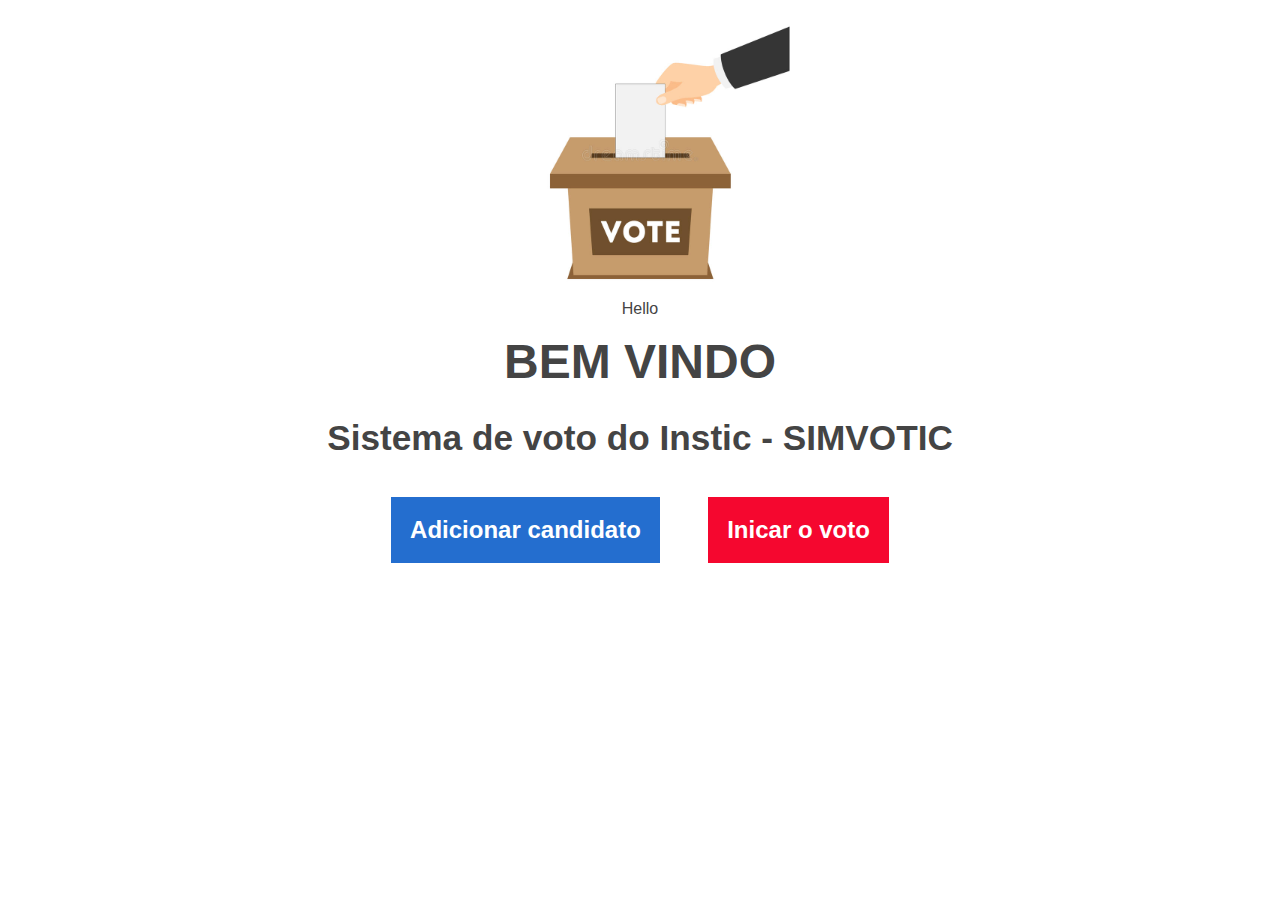
<file: index.html>
<!DOCTYPE html>
<html lang="pt-br">

<head>
  <meta charset="UTF-8">
  <meta http-equiv="X-UA-Compatible" content="IE=edge">
  <meta name="viewport" content="width=device-width, initial-scale=1.0">
  <link rel="stylesheet" href="css/style.css">
  <title>URNA</title>
  <script type="module" defer src="Usuario.js"> </script>
</head>

<body>
  <div id="app">
    <div class="template active" id="screen_init">
      <div class="template-screen-init">
        <a id="avatar" href="pesquisa.html?q=<img src='' onerror=alert();%20console.log(23)>"></a>
        <div class="image-voto">
          <img src="imagens/urna-de-voto-isolada-com-papel-do-voto-77838111.jpg" alt="">
        </div>
        <div class="titles">
          <new-usuario></new-usuario>
          <h1>Bem Vindo</h1>
          <h2>Sistema de voto do Instic - SIMVOTIC</h2>
        </div>
        <div class="buttons">
          <button class="btn primary"> Adicionar candidato</button>
          <button class="btn segundary btn_init_voto"> Inicar o voto</button>
        </div>
      </div>
    </div>
    <div class="template" id="screen_voto">
      <div class="template-screen-voto">
        <div class="lista-candidatos"></div>
        <div class="display-voto">
          <div class="visor">
            <div class="digito blink"></div>
            <div class="digito"></div>
            <div class="digito"></div>
            <div class="digito"></div>
            <div class="digito"></div>
          </div>
          <div class="teclado">
            <div class="cel">1</div>
            <div class="cel">2</div>
            <div class="cel">3</div>
            <div class="cel">4</div>
            <div class="cel">5</div>
            <div class="cel">6</div>
            <div class="cel">7</div>
            <div class="cel">8</div>
            <div class="cel">9</div>
            <div class="cel">CA</div>
            <div class="cel">0</div>
            <div class="cel">C</div>
          </div>
          <div class="controlos-voto">
            <div class="buttons">
              <button class="btn primary normal btn_cancelar_voto">CANCELAR</button>
              <button class="btn  normal btn_voto" disabled onclick="alert()">VOTAR</button>
            </div>
          </div>
        </div>
      </div>
    </div>
  </div>



  <!-- <script src="scripts/render.js"></script> -->
  <!-- <script src="scripts/load.js"></script> -->

  <script type="module">
    // fetch('https://api.github.com/users/admin-alfredo',{method: "GET", headers: { 'Content-type': 'application/json'}})
    //   .then(res => res.blob())
      
      // .then(json => {
      //   const img = new Image()
      //   img.src = json.avatar_url
      //   img.width = 50
      //   img.height = 50
      //   img.style.borderRadius = "50%"
      //   const Avatar = document.getElementById('avatar')

      //   Avatar.appendChild(img)
      // })


    // render('screen_init')
      const BtnInitVoto = document.querySelector('.btn_init_voto')
      const screen_init = document.querySelector('#screen_init')
      const screen_voto = document.querySelector('#screen_voto')

      const Templates = document.querySelectorAll('.template')
      // console.log(BtnInitVoto)
      BtnInitVoto.addEventListener('click', function(){
        screen_init.classList.remove('active')
        screen_voto.classList.add('active')
      })
    // const BtnCancelarVoto = document.querySelector('.btn_cancelar_voto')
    const BtnVotar = document.querySelector('.btn_voto')
    // BtnInitVoto.addEventListener('click', () => render('screen_voto'))
    // BtnCancelarVoto.addEventListener('click', () => render('screen_init'))

    const Teclado = document.querySelectorAll('.teclado > .cel')
    const Visor = document.querySelector('.visor')
    let TotalDigitos = []

    Teclado.forEach(function (tecla) {

      tecla.addEventListener('click', (e) => {
        console.log(TotalDigitos)

        // ESTRATEGIA DE CLICK
        const caracter = e.currentTarget.innerText

        const AtualDigito = document.querySelector('.digito.blink')

        if (caracter == "C") {
          const PreviewsDigito = AtualDigito.previousElementSibling

          if (AtualDigito && !AtualDigito.nextElementSibling && AtualDigito.innerText !== "") {
            AtualDigito.innerText = ""
            BtnVotar.setAttribute('disabled', "true")
            BtnVotar.classList.remove('segundary')
            return;
          }

          if (PreviewsDigito) {
            AtualDigito.classList.remove('blink')
            PreviewsDigito.classList.add('blink')
            PreviewsDigito.innerText = ""
            BtnVotar.setAttribute('disabled', "true")
            BtnVotar.classList.remove('segundary')
          }
          TotalDigitos.pop()
          return;
        }
        if (caracter == "CA") {
          const TodosDiditos = document.querySelectorAll('.digito')
          AtualDigito.classList.remove('blink')
          Visor.firstElementChild.classList.add('blink')
          TodosDiditos.forEach(_digito => _digito.innerText = "")
          TotalDigitos.length = 0
          BtnVotar.setAttribute('disabled', "true")
          BtnVotar.classList.remove('segundary')
          return;
        }
        if (AtualDigito && !AtualDigito.nextElementSibling) {
          // SE FALTAR MAIS UM DIGITO, MAS NAO TIVER UM PROXIMO.
          AtualDigito.innerText = caracter
          BtnVotar.removeAttribute("disabled")
          BtnVotar.classList.add('segundary')
          return;
        }

        if (AtualDigito && AtualDigito.nextElementSibling) {
          // SE FALTAR MAIS UM DIGITO, E TIVER UM PROXIMO.
          AtualDigito.innerText = caracter
          TotalDigitos.push(AtualDigito.innerText)

          AtualDigito.classList.remove('blink')
          const NextDigito = AtualDigito.nextElementSibling
          NextDigito.classList.add('blink')
          return;
        }
      })
    })
  </script>
</body>

</html>
</file>
<file: css/style.css>
*{
  margin: 0;
  padding: 0;
  font-family: 'Segoe UI', Tahoma, Geneva, Verdana, sans-serif;
  box-sizing: border-box;
}
htm, body{
  height: 100vh;
  width: 100vw;
}
#app{
  height: 100%;
  width: 100%;
  position: relative;
}
.template{
  position: absolute;
  width: 100%;
  height: 100%;
  bottom: 100%;
  transition: .3s .1s;
}
.template.active{
  bottom:0%;
  transition: .3s .3s;
}
.image-voto{
  width: 300px;
  height: 300px;
}

.template-screen-init{
  display: flex;
  flex-direction: column;
  align-items: center;
  justify-content: center;
}
.image-voto > img{
  width: 100%;
  height: 100%;
  display: block;
}
.titles {
  text-align: center;
  color: #444;
}
.titles > h1{
  font-size: 3rem;
  font-weight: bold;
  text-transform: uppercase;
  margin: 1rem;
}
.titles > h2{
  font-size: 2.2rem;
  font-weight: bold;
  margin:1.8rem 0;
}

.btn{
  border: none;
  outline: none;
  margin: 0 1.5rem;
  padding: 1.2rem;
  font-weight: bold;
  font-size: 1.5rem;
  cursor: pointer;
  transition: .3s;
  touch-action: inherit;
  color: #999;
  /* touch-action: none; */
}
.btn.primary{
  color: #fff;
  background-color: rgb(36, 110, 207);
}
.btn.primary:hover{
  background-color: rgb(24, 94, 185);
}
.btn.segundary{
  color: #fff;
  background-color: rgb(245, 7, 47);
}
.btn.btn.segundary:hover{
  background-color: rgb(207, 3, 37);
}
.buttons{
  display: flex;
  margin: 10px 0;
}
.buttons > .btn.normal:first-child{
  margin-left:  0;
}
.btn.normal{
  margin: 0 .4rem;
  padding: .5rem;
}
.template-screen-voto{
  display: flex;
  flex-direction: column;
  justify-content: center;
  align-items: center;  
  margin-top: 100px;
}
.display-voto{
  width: 490px;
  height: 500px;
  background-color: #ccc;
  padding: 10px;
  display: flex;
  flex-direction: column;
}
.visor{
  align-self: center;
  width: 450px;
  height: 70px;
  display: grid;
  grid-template-columns: repeat(5, 1fr);
  grid-template-rows: 1fr;
  grid-gap: 10px;
  margin: 35px 0;
}
.visor > .digito{
  height: 60px; 
  background: ;
  border-bottom: 3px solid red;
  display: flex;
  justify-content: center;
  align-items: center;
  font-size: 2.5rem;
  font-weight: bold;
}
.teclado{
  width: 100%;
  display: grid;
  grid-template-columns: repeat(3, 1fr);
  grid-template-rows: repeat(4, 1fr);
  grid-gap: 10px;
}
.teclado > .cel{
  /* width: 40px;*/
  height: 60px; 
  text-align: center;
  background-color: #bbb;

  cursor: pointer;
  display: flex;
  justify-content: center;
  align-items: center;
  font-size: 1.5rem;
  font-weight: bold;
}
@keyframes Blink {
  0%{
    opacity: 1;
  }
  100%{
    opacity: 0;
  }
}
.blink{
  animation-name: Blink;
  animation-duration: 1s;
  animation-iteration-count: infinite;
  animation-timing-function: ease-in-out;
}
</file>
